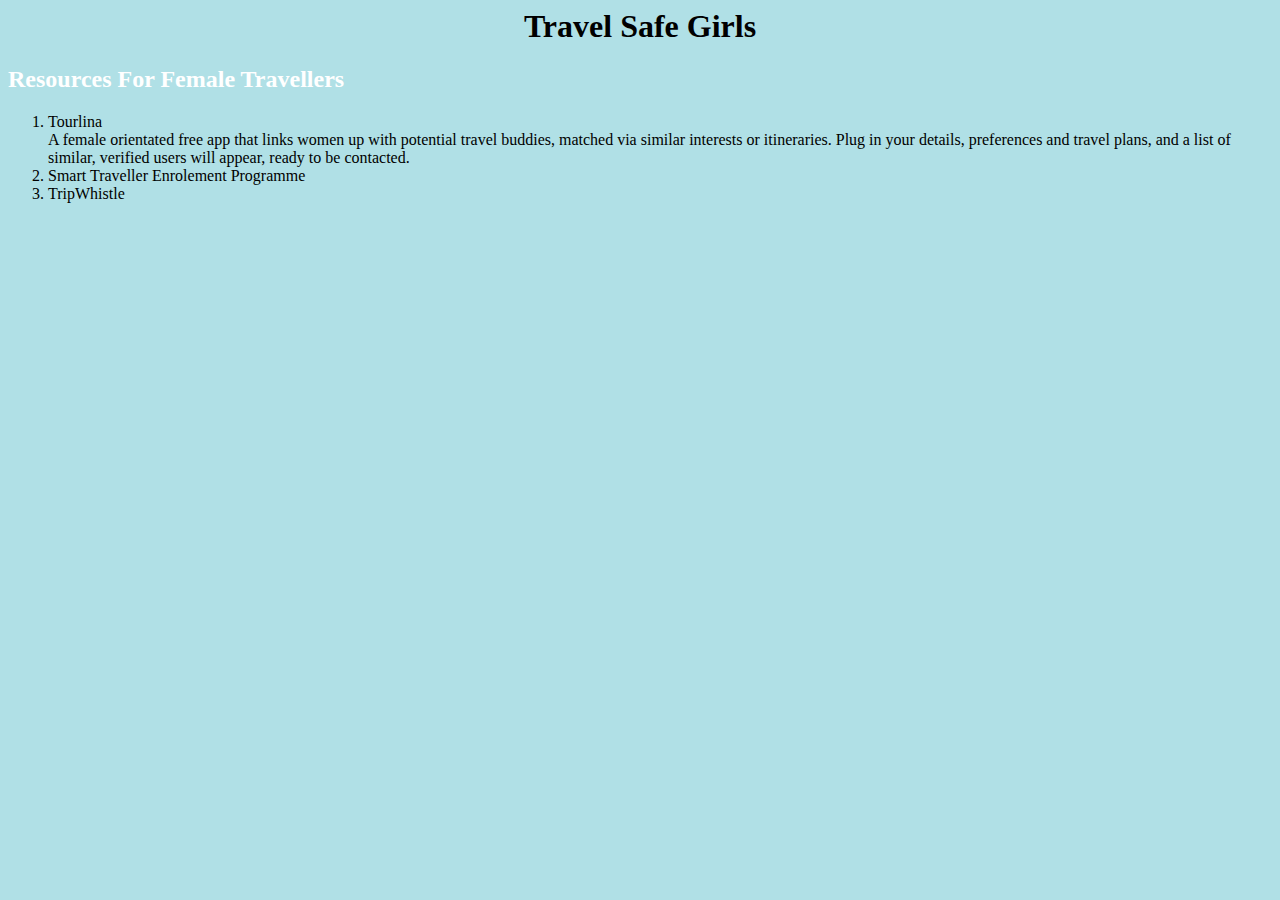
<file: page2.html>
<body style="background-color:powderblue;">
    <html>
    <h1 style="text-align:center;">Travel Safe Girls</h1>
    <div id="introduction">
     <h2 style="color:white;">Resources For Female Travellers </h2>
      <p style="color:white;">
         <ol>
        <li>Tourlina</li>
        A female orientated free app that links women up with potential travel buddies, matched via similar interests or itineraries. Plug in your details, preferences and travel plans, and a list of similar, verified users will appear, ready to be contacted.
        <li>Smart Traveller Enrolement Programme</li>
        <li>TripWhistle</li>
      </ol>
</file>
